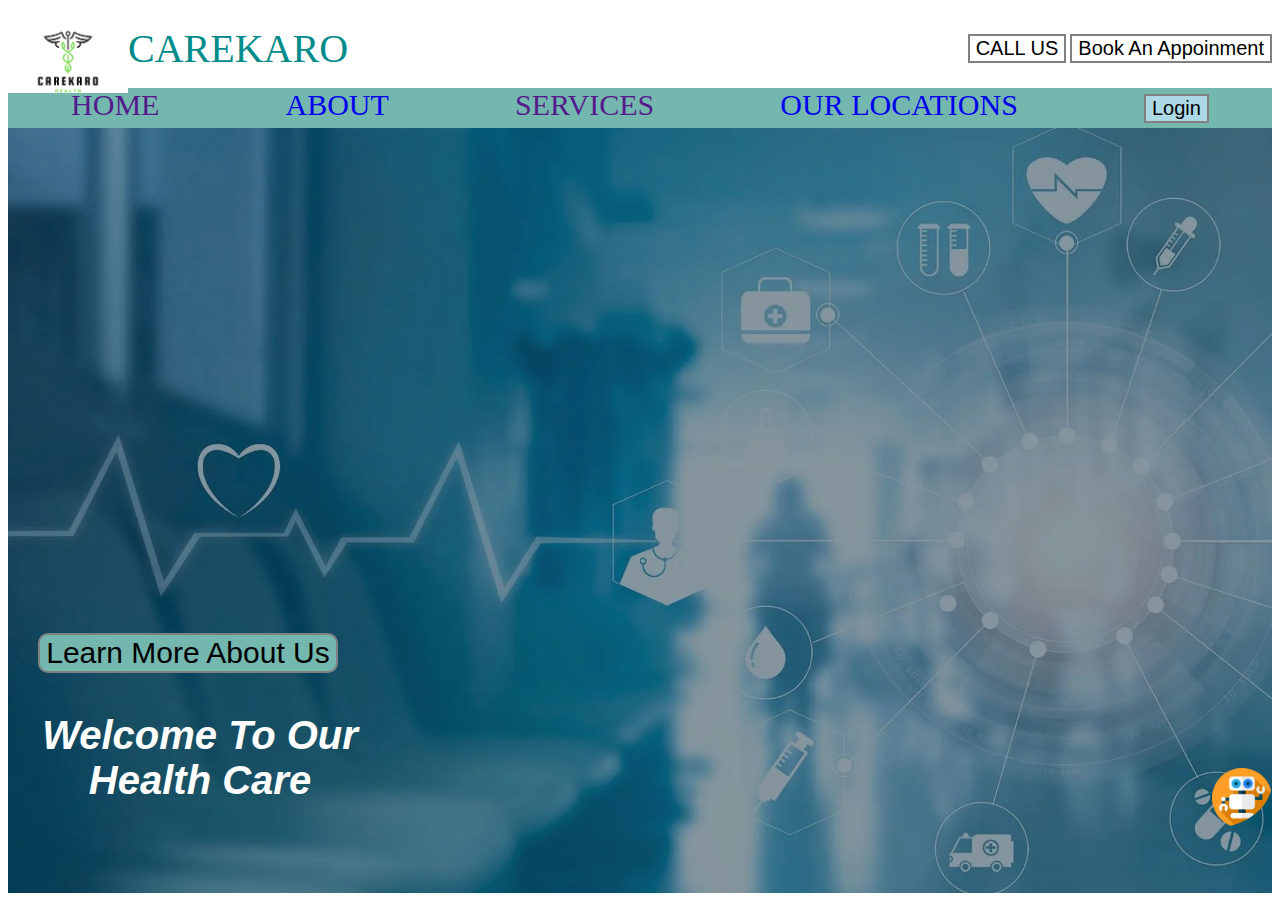
<file: health/index.html>
<!DOCTYPE html>
<html lang="en">
<head>
    <meta charset="UTF-8">
    <meta name="viewport" content="width=device-width, initial-scale=1.0">
    <title>Health care</title>
    <link rel="stylesheet" href="care.css">
</head>
<body>
    <div class="navbar">
        <div class="head">
            <div class="logo"></div>
            <a id="heading">carekaro</a>
        </div>
        <span id="click">
            <button type="submit">CALL US</button>
            <a href="bookanappoin.html" target="_blank">
                <button type="submit">book an appoinment</button>
            </a>
        </span>
    </div>

    <div class="container">
        <a href="" target="_parent">home</a>
        <a href="mainaboutus.html" target="_self">About</a>
        <a href="" target="_self">Services</a>
        <a href="https://www.google.com/maps/place/AIIMS+New+Delhi/@28.5675812,77.2072729,17z/data=!3m1!4b1!4m6!3m5!1s0x390ce265fa4d97ab:0x525929da7d341ae1!8m2!3d28.5675812!4d77.2098478!16s%2Fg%2F11b8v67gdm?entry=ttu&g_ep=EgoyMDI0MTIxMS4wIKXMDSoASAFQAw%3D%3D" target="_blank">our locations</a>
        <a href="loginpage.html" target="_blank">
            <button type="submit" id="login">login</button>
        </a>
        
    </div>
    <div class="content">
        <div id="inside">
            <a href="aboutus.html" target="_blank">
                <button type="submit" id="learn">learn more about us</button>
                <h3 id="imp">welcome to our health care</h3>
            </a>
        </div>
        <aside>
            <img src="robot.png">
       </aside>
    </div>
    


</body>
</html>
</file>
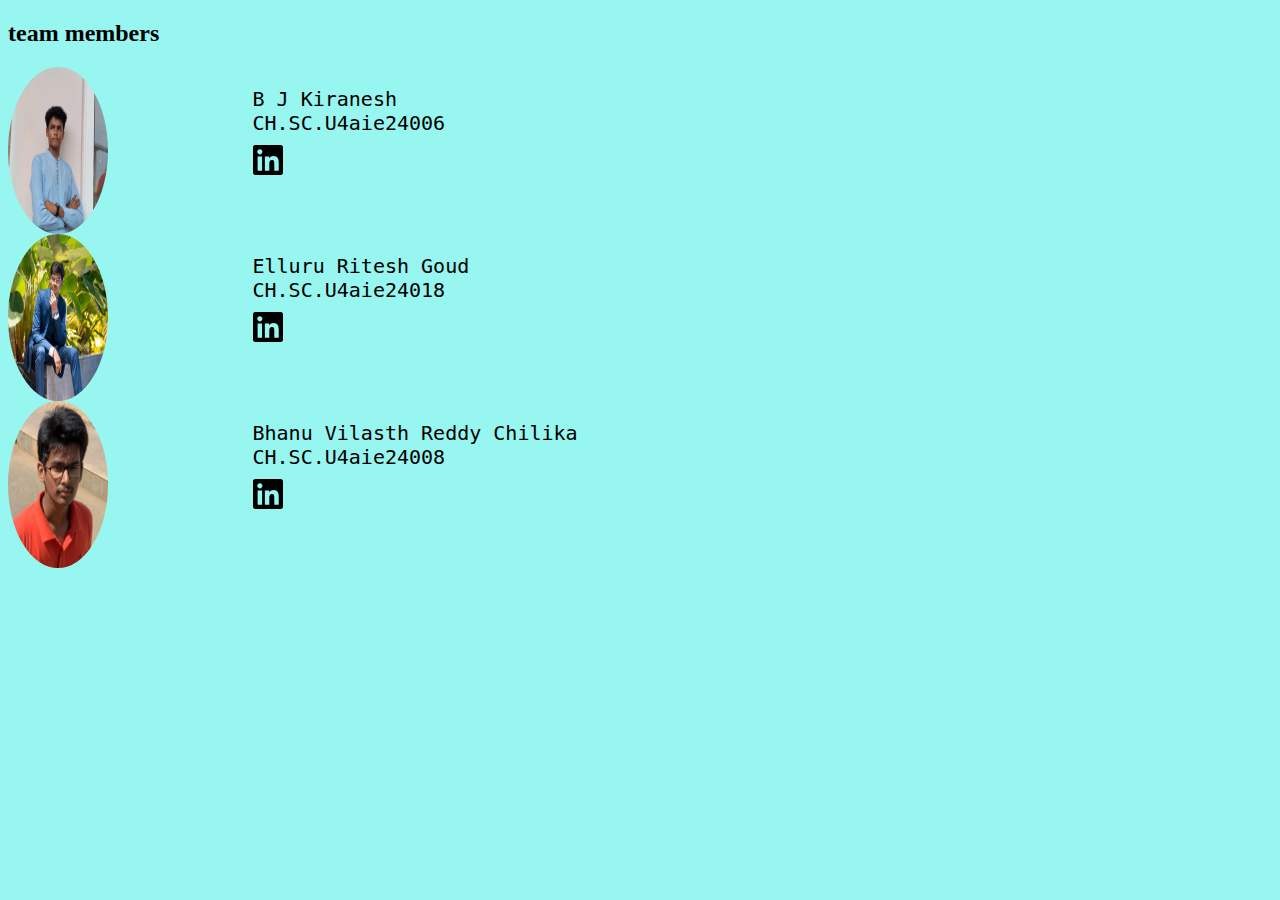
<file: health/aboutus.html>
<!DOCTYPE html>
<html lang="en">
<head>
    <meta charset="UTF-8">
    <meta name="viewport" content="width=device-width, initial-scale=1.0">
    <title>ABOUT US</title>
    <link rel="stylesheet" href="team.css">
</head>
<body>
    <h2>team members</h2>
    <div class="one">
        <img src="kiranesh.jpg">
        <pre>
            B J Kiranesh
            CH.SC.U4aie24006
            <a href="https://www.linkedin.com/in/b-j-kiranesh-56b733323/" target="_blank"><svg xmlns="http://www.w3.org/2000/svg" viewBox="0 0 448 512"><!--!Font Awesome Free 6.7.2 by @fontawesome - https://fontawesome.com License - https://fontawesome.com/license/free Copyright 2025 Fonticons, Inc.--><path d="M416 32H31.9C14.3 32 0 46.5 0 64.3v383.4C0 465.5 14.3 480 31.9 480H416c17.6 0 32-14.5 32-32.3V64.3c0-17.8-14.4-32.3-32-32.3zM135.4 416H69V202.2h66.5V416zm-33.2-243c-21.3 0-38.5-17.3-38.5-38.5S80.9 96 102.2 96c21.2 0 38.5 17.3 38.5 38.5 0 21.3-17.2 38.5-38.5 38.5zm282.1 243h-66.4V312c0-24.8-.5-56.7-34.5-56.7-34.6 0-39.9 27-39.9 54.9V416h-66.4V202.2h63.7v29.2h.9c8.9-16.8 30.6-34.5 62.9-34.5 67.2 0 79.7 44.3 79.7 101.9V416z"/></svg></a>
        </pre>
    </div>
    <div class="two">
        <img src="ritesh.jpg">
        <pre>
            Elluru Ritesh Goud 
            CH.SC.U4aie24018
            <a href="https://www.linkedin.com/in/elluru-ritesh-goud-52933a333/" target="_blank"><svg xmlns="http://www.w3.org/2000/svg" viewBox="0 0 448 512"><!--!Font Awesome Free 6.7.2 by @fontawesome - https://fontawesome.com License - https://fontawesome.com/license/free Copyright 2025 Fonticons, Inc.--><path d="M416 32H31.9C14.3 32 0 46.5 0 64.3v383.4C0 465.5 14.3 480 31.9 480H416c17.6 0 32-14.5 32-32.3V64.3c0-17.8-14.4-32.3-32-32.3zM135.4 416H69V202.2h66.5V416zm-33.2-243c-21.3 0-38.5-17.3-38.5-38.5S80.9 96 102.2 96c21.2 0 38.5 17.3 38.5 38.5 0 21.3-17.2 38.5-38.5 38.5zm282.1 243h-66.4V312c0-24.8-.5-56.7-34.5-56.7-34.6 0-39.9 27-39.9 54.9V416h-66.4V202.2h63.7v29.2h.9c8.9-16.8 30.6-34.5 62.9-34.5 67.2 0 79.7 44.3 79.7 101.9V416z"/></svg></a>
        </pre>
    </div>
    <div class="three">
        <img src="bhanu.jpeg">
        <pre>
            Bhanu Vilasth Reddy Chilika
            CH.SC.U4aie24008
            <a href="https://www.linkedin.com/in/bhanu-vilasith-chilka/" target="_blank"><svg xmlns="http://www.w3.org/2000/svg" viewBox="0 0 448 512"><!--!Font Awesome Free 6.7.2 by @fontawesome - https://fontawesome.com License - https://fontawesome.com/license/free Copyright 2025 Fonticons, Inc.--><path d="M416 32H31.9C14.3 32 0 46.5 0 64.3v383.4C0 465.5 14.3 480 31.9 480H416c17.6 0 32-14.5 32-32.3V64.3c0-17.8-14.4-32.3-32-32.3zM135.4 416H69V202.2h66.5V416zm-33.2-243c-21.3 0-38.5-17.3-38.5-38.5S80.9 96 102.2 96c21.2 0 38.5 17.3 38.5 38.5 0 21.3-17.2 38.5-38.5 38.5zm282.1 243h-66.4V312c0-24.8-.5-56.7-34.5-56.7-34.6 0-39.9 27-39.9 54.9V416h-66.4V202.2h63.7v29.2h.9c8.9-16.8 30.6-34.5 62.9-34.5 67.2 0 79.7 44.3 79.7 101.9V416z"/></svg></a>
        </pre>
    </div>
</body>
</html>
</file>
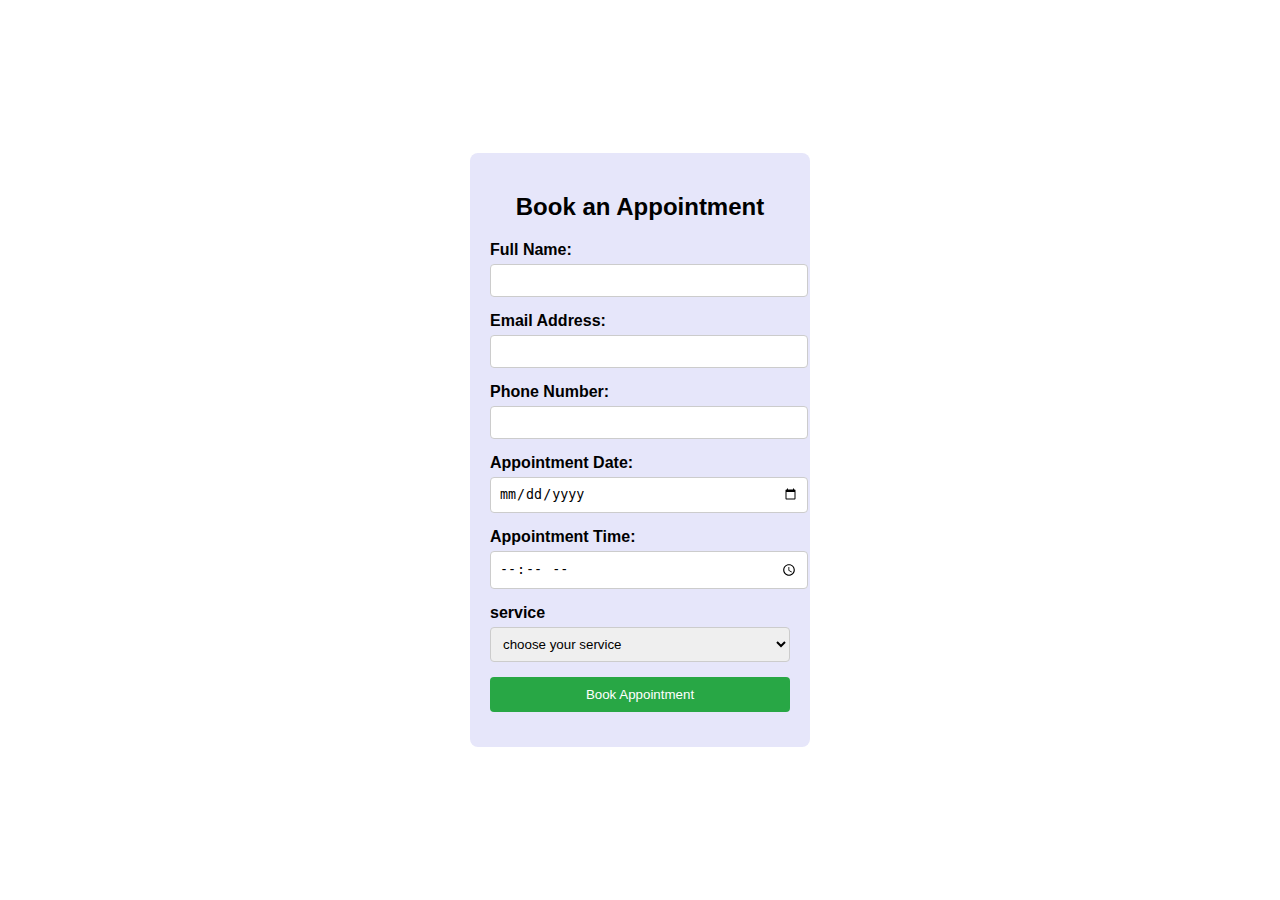
<file: health/bookanappoin.html>
<!DOCTYPE html>
<html lang="en">
<head>
    <meta charset="UTF-8">
    <meta name="viewport" content="width=device-width, initial-scale=1.0">
    <title>Book an Appointment</title>
    <link rel="stylesheet" href="appoinment.css">
</head>
<body>
    <div class="container">
        <h2>Book an Appointment</h2>
        <form action="submit_appointment.php" method="POST">
            <label for="name">Full Name:</label>
            <input type="text" id="name" name="name" required>

            <label for="email">Email Address:</label>
            <input type="email" id="email" name="email" required>

            <label for="phone">Phone Number:</label>
            <input type="text" id="phone" name="phone" required>

            <label for="date">Appointment Date:</label>
            <input type="date" id="date" name="date" required>

            <label for="time">Appointment Time:</label>
            <input type="time" id="time" name="time" required>

            <label for="service">service</label>
            <select id="service" name="service">
                <option value="">choose your service</option>
                <option value="dental">dental clinic</option>
                <option value="eye">eye clinic</option>
                <option value="ortho">ortho</option>
                <option value="regular check-up">regular check-up</option>
            </select>

            <input type="submit" value="Book Appointment">
        </form>
    </div>
</body>
</html>
</file>
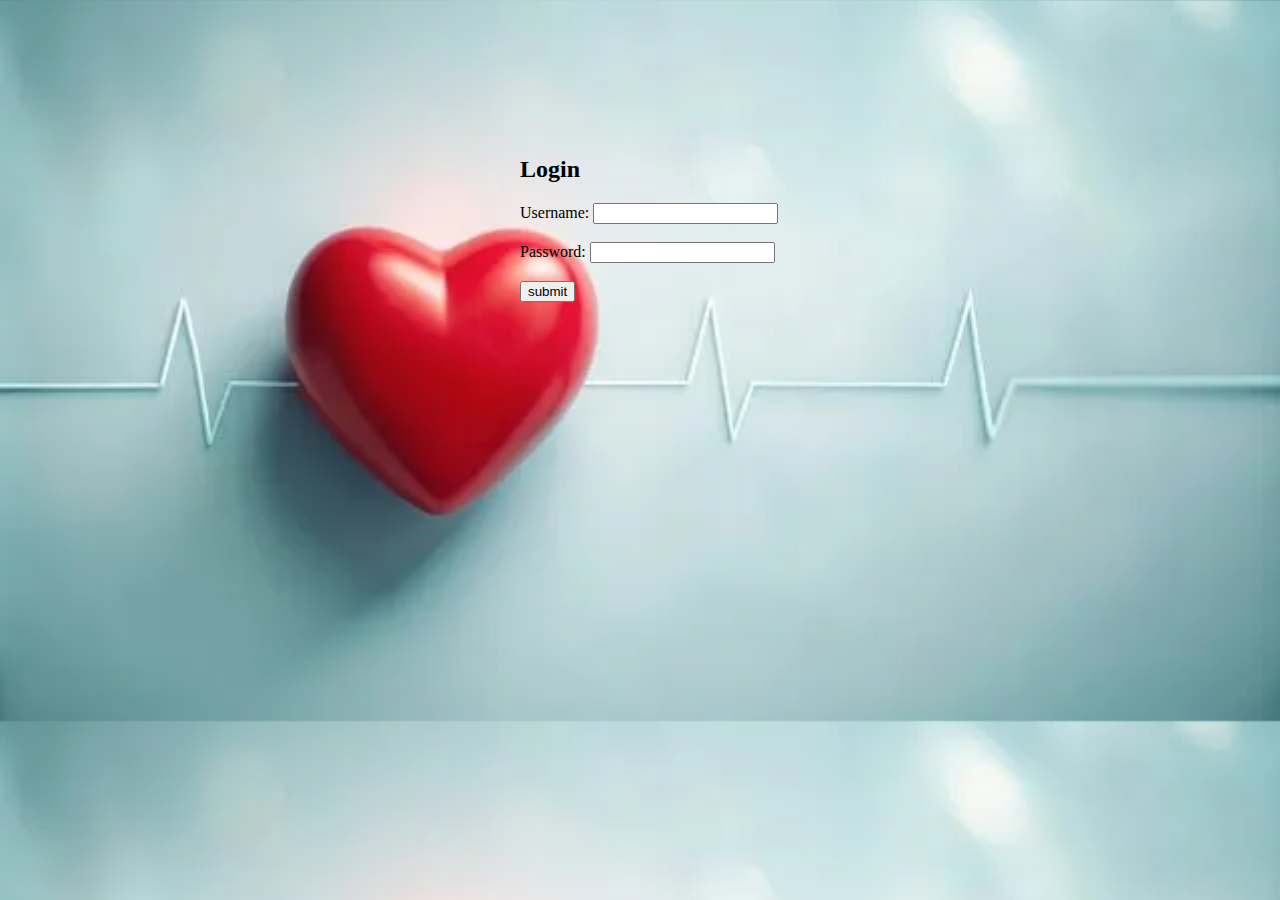
<file: health/loginpage.html>
<!DOCTYPE html>
<html lang="en">
<head>
    <meta charset="UTF-8">
    <meta name="viewport" content="width=device-width, initial-scale=1.0">
    <title>login</title>
    <link rel="stylesheet" href="form.css">
</head>
<body>
    <div class="loginpage">
        <h2>Login</h2>
        <form action="login.php" method="post">
            <label for="username">Username:</label>
            <input type="text" id="username" name="username" required><br><br>

            <label for="password">Password:</label>
            <input type="password" id="password" name="password" required><br><br>

            <button type="submit">submit</button>
        </form>
    </div>
</body>
</html>
</file>
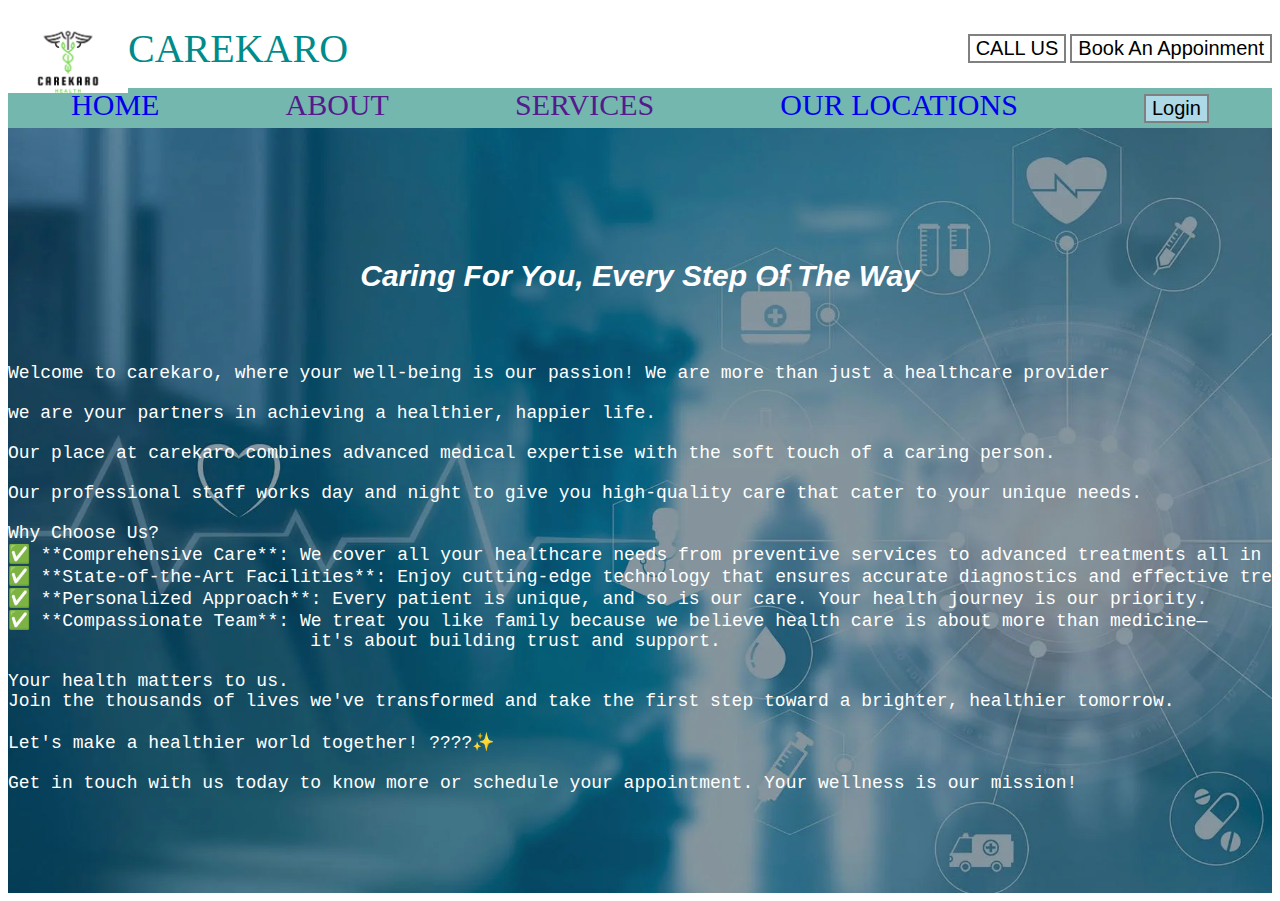
<file: health/mainaboutus.html>
<!DOCTYPE html>
<html lang="en">
<head>
    <meta charset="UTF-8">
    <meta name="viewport" content="width=device-width, initial-scale=1.0">
    <title>Health care</title>
    <link rel="stylesheet" href="care.css">
</head>
<body>
    <div class="navbar">
        <div class="head">
            <div class="logo"></div>
            <a id="heading">carekaro</a>
        </div>
        <span id="click">
            <button type="submit">CALL US</button>
            <a href="bookanappoin.html" target="_blank">
                <button type="submit">book an appoinment</button>
            </a>
        </span>
    </div>

    <div class="container">
        <a href="index.html" target="_self">home</a>
        <a href="" target="_slef">About</a>
        <a href="" target="_self">Services</a>
        <a href="https://www.google.com/maps/place/AIIMS+New+Delhi/@28.5675812,77.2072729,17z/data=!3m1!4b1!4m6!3m5!1s0x390ce265fa4d97ab:0x525929da7d341ae1!8m2!3d28.5675812!4d77.2098478!16s%2Fg%2F11b8v67gdm?entry=ttu&g_ep=EgoyMDI0MTIxMS4wIKXMDSoASAFQAw%3D%3D" target="_blank">our locations</a>
        <a href="loginpage.html" target="_blank">
            <button type="submit" id="login">login</button>
        </a>
        
    </div>
    
    <div class="about">
        <pre>
            <h3>Caring for You, Every Step of the Way</h3>

            Welcome to carekaro, where your well-being is our passion! We are more than just a healthcare provider 
            
            we are your partners in achieving a healthier, happier life.
    
            Our place at carekaro combines advanced medical expertise with the soft touch of a caring person. 
            
            Our professional staff works day and night to give you high-quality care that cater to your unique needs.  
    
            Why Choose Us?  
            ✅ **Comprehensive Care**: We cover all your healthcare needs from preventive services to advanced treatments all in one place.  
            ✅ **State-of-the-Art Facilities**: Enjoy cutting-edge technology that ensures accurate diagnostics and effective treatment.
            ✅ **Personalized Approach**: Every patient is unique, and so is our care. Your health journey is our priority.  
            ✅ **Compassionate Team**: We treat you like family because we believe health care is about more than medicine—
                                        it's about building trust and support.  
            
            Your health matters to us. 
            Join the thousands of lives we've transformed and take the first step toward a brighter, healthier tomorrow.
    
            Let's make a healthier world together! ????✨
    
            Get in touch with us today to know more or schedule your appointment. Your wellness is our mission!
        </pre>

    </div>


</body>
</html>
</file>
<file: health/care.css>
.navbar{
    display:  flex;
    justify-content: space-between;
    align-items: center;
    height: 80px;
    width:  100%;
}
.head{
    display: flex;
    align-items: center;
}
.logo{
    width: 120px;
    height: 80px;
    background-image: url("medical logo.jpg");
    background-size: cover;
    padding-bottom: 10px;
}
#heading{
    font-size: 40px;
    text-transform:uppercase;
    color: darkcyan;
}
button{
    color: black;
    font-size: 20px;
    text-transform: capitalize;
    cursor: pointer;
    display: inline-block;
    border: solid 2px gray;
    background-color: white;
}
button:hover{
    background-color: lightgrey;
}
.container{
    display:  flex;
    justify-content: space-around;
    color: white;
    font-size: 30px;
    text-transform: uppercase;
    background-color: rgb(115, 183, 175);
    height: 40px;
}
a{
    text-decoration: none;
}
#login{
    display: inline-block;
    background-color: lightblue;
    cursor: pointer;
}
#login:hover{
    color: grey;
    background-color: black;
}
.content, .about{
    height: 85vh;
    background-image: url("background.jpg");
    background-size: cover;
    display: flex;
    justify-content: baseline;
}
#imp{
    font-size: 40px;
    color:white;
    text-transform: capitalize;
    
}
#inside{
    display: flex;
    flex-direction: column-reverse;
    padding: 0 0 50px 30px;
}
#learn{
    width: 300px;
    font-size: 30px;
    background-color: rgb(115, 183, 175);
    border-radius: 10px;
}
#learn:hover{
    background-color: black;
    color: white;
}
img{
    border-radius: 50%;
    width: 60px;
    padding-left: 850px;
    padding-top: 640px;

}
/*css for mainaboutus.html*/
.about{
    display: flex;
    justify-content: center;
    align-items: center;
    font-size: 18px;
    font-family: Arial, Helvetica, sans-serif;
    color: white;
}
h3{
    font-family: 'Trebuchet MS', 'Lucida Sans Unicode', 'Lucida Grande', 'Lucida Sans', Arial, sans-serif;
    font-style: italic;
    font-size: 30px;
    text-transform: capitalize;
    text-align: center;
}
</file>
<file: health/team.css>
.one, .two, .three{
    display: flex;
    justify-content: flex-start;
}
img{
    width: 100px;
    border-radius: 50%;
}
*{
    background-color: rgb(151, 246, 240);
}
pre{
    font-size: 20px;
}
svg{
    width: 30px;
    height: 50px;
}
</file>
<file: health/appoinment.css>
body {
    font-family: Arial, sans-serif;
    background-color: white;
    margin: 0;
    padding: 0;
    display: flex;
    justify-content: center;
    align-items: center;
    height: 100vh;
}
.container {
    background-color: lavender;
    padding: 20px;
    border-radius: 8px;

    width: 300px;
}
h2 {
    text-align: center;
    margin-bottom: 20px;
}
label {
    display: block;
    margin-bottom: 5px;
    font-weight: bold;
}
input, select {
    width: 100%;
    padding: 8px;
    margin-bottom: 15px;
    border: 1px solid #ccc;
    border-radius: 4px;
}
input[type="submit"] {
    width: 100%;
    padding: 10px;
    background-color: #28a745;
    color: #fff;
    border: none;
    border-radius: 4px;
    cursor: pointer;
}
input[type="submit"]:hover {
    background-color: #218838;
}
</file>
<file: health/form.css>
body{
    display: flex;
    flex-direction: column;
    justify-content: center;
    background-color: antiquewhite;
    padding:10% 0 0 40%;
    background-image: url("new.jpg");
    background-size: cover;
}

button:hover{
    background-color: red;
}
</file>
